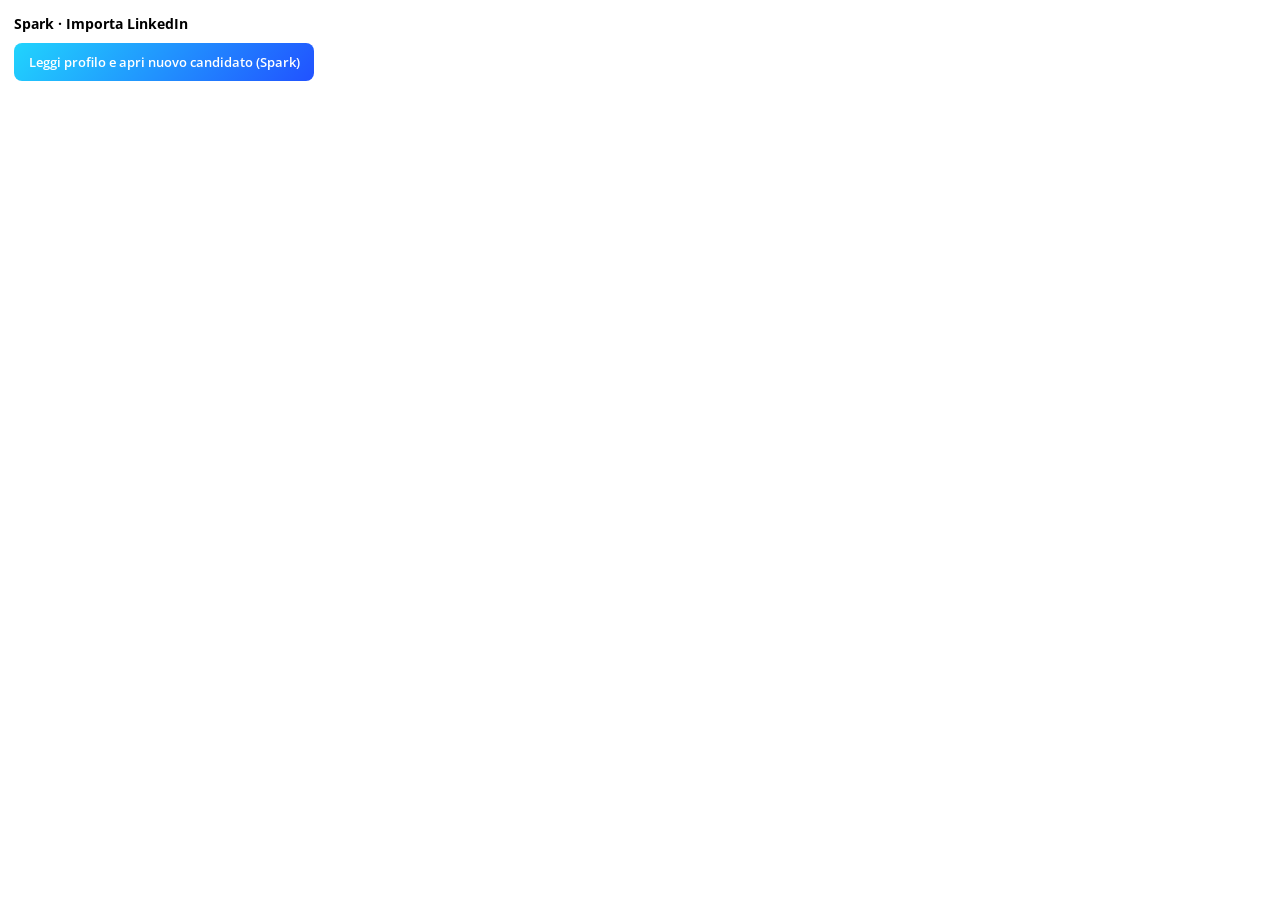
<file: extension/popup.html>
<!DOCTYPE html>
<html lang="it">
<head>
  <meta charset="UTF-8" />
  <title>Spark — Importa LinkedIn</title>
  <link rel="preconnect" href="https://fonts.googleapis.com" />
  <link rel="preconnect" href="https://fonts.gstatic.com" crossorigin />
  <link
    href="https://fonts.googleapis.com/css2?family=Open+Sans:wght@400;500;600;700&display=swap"
    rel="stylesheet"
  />
  <style>
    html,
    body,
    button,
    h1,
    code {
      font-family: "Open Sans", sans-serif;
    }
    body {
      width: 300px;
      margin: 0;
      padding: 14px;
      font-size: 13px;
    }
    h1 {
      font-size: 14px;
      margin: 0 0 10px;
    }
    button {
      width: 100%;
      padding: 10px;
      border: none;
      border-radius: 8px;
      background: linear-gradient(310deg, #2152ff 0%, #21d4fd 100%);
      color: #fff;
      font-weight: 600;
      cursor: pointer;
    }
    button:disabled {
      opacity: 0.6;
      cursor: not-allowed;
    }
    #status {
      margin-top: 10px;
      font-size: 12px;
      min-height: 2.5em;
    }
    .err {
      color: #b91c1c;
    }
    .ok {
      color: #047857;
    }
  </style>
</head>
<body>
  <h1>Spark · Importa LinkedIn</h1>
  <button id="go" type="button">Leggi profilo e apri nuovo candidato (Spark)</button>
  <div id="status"></div>
  <script src="popup.js"></script>
</body>
</html>
</file>
